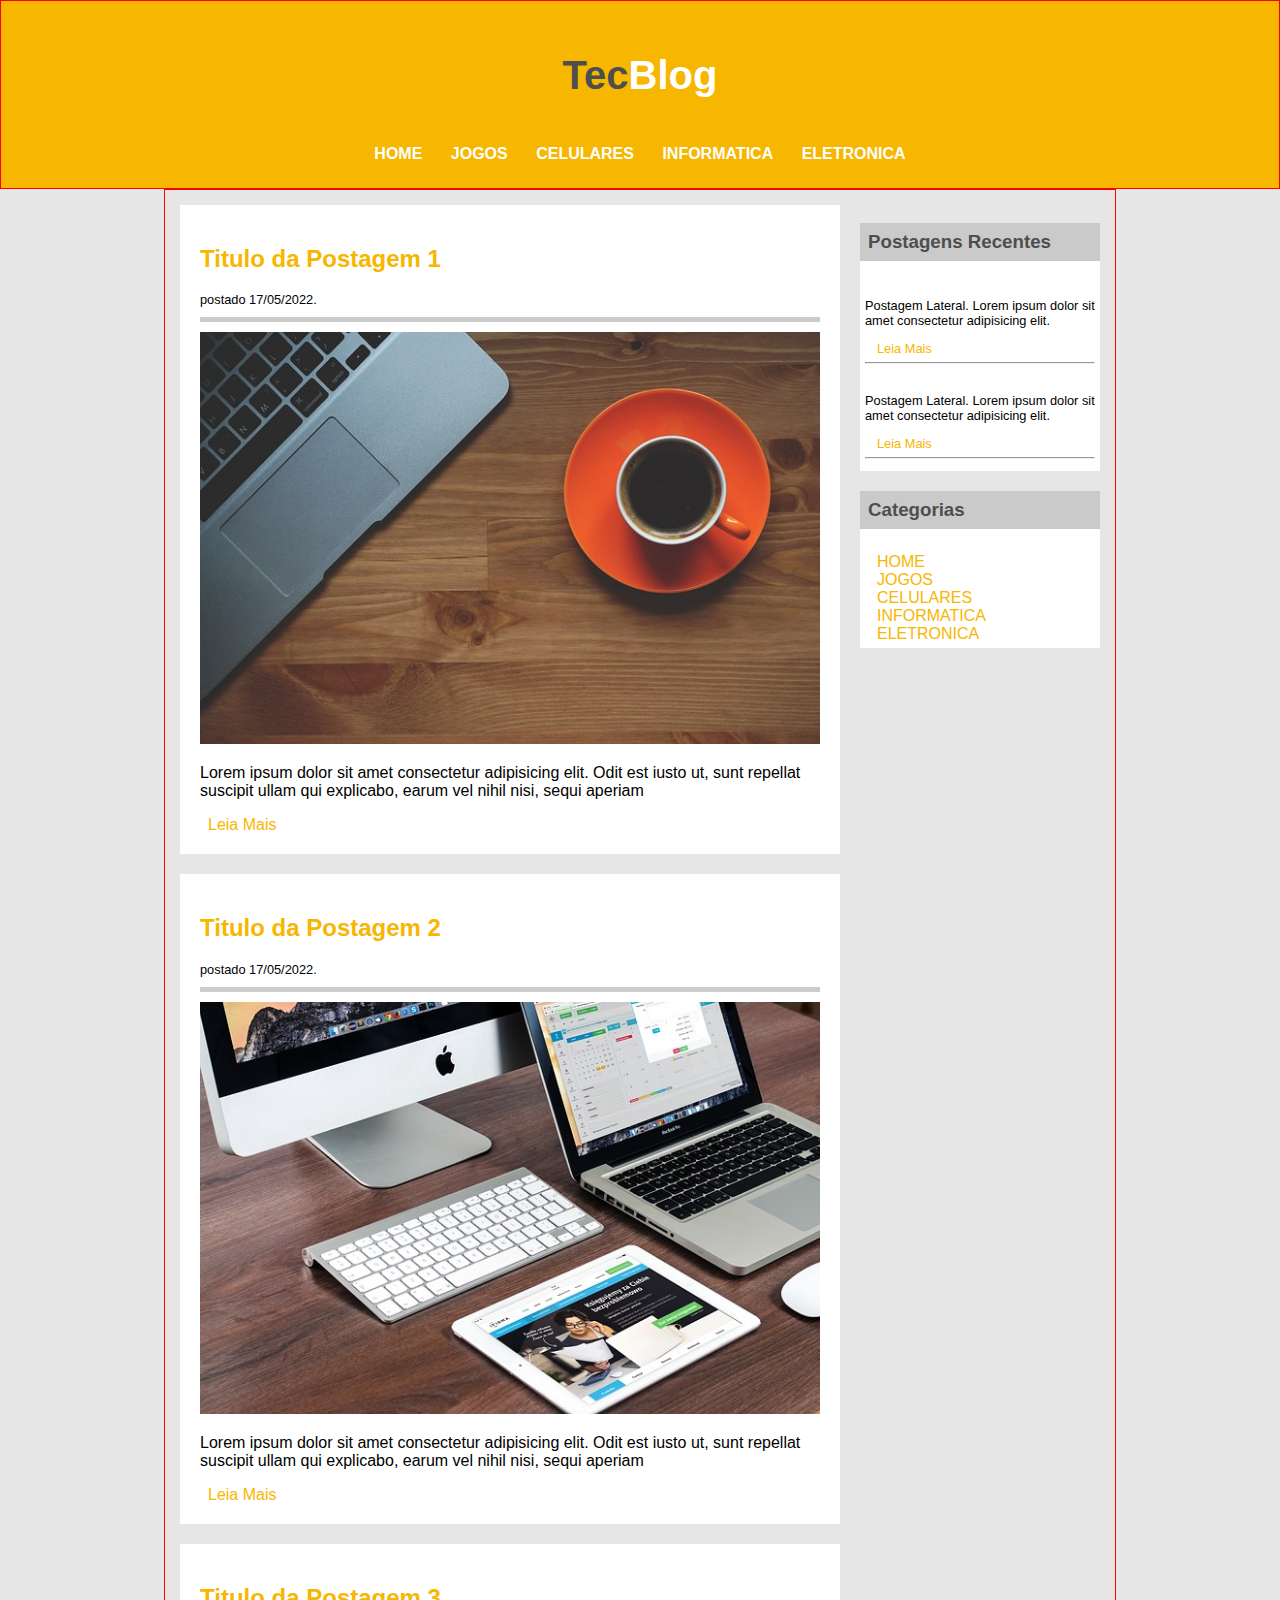
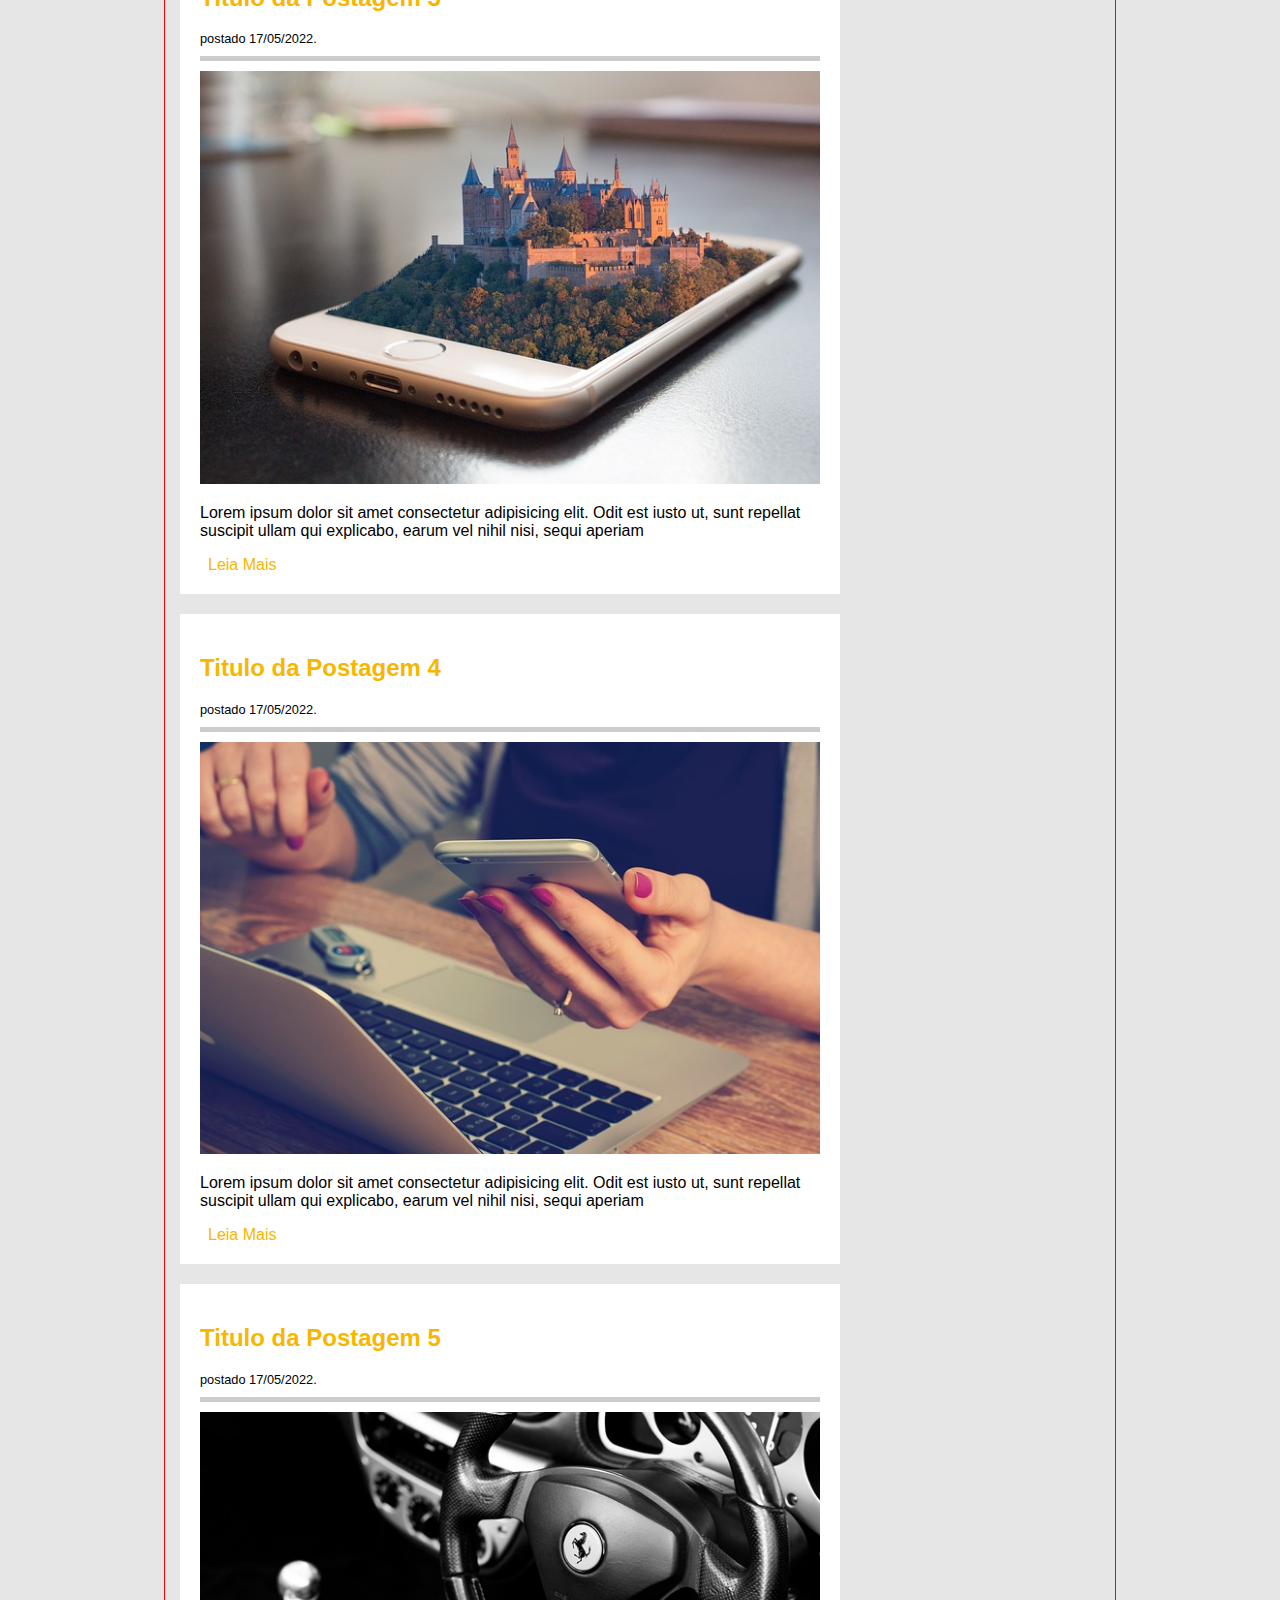
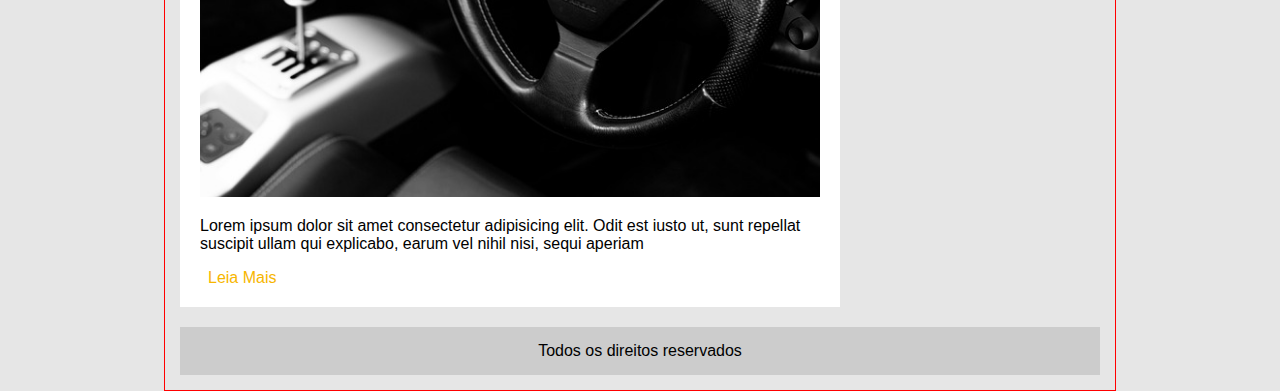
<file: index.html>
<!DOCTYPE html>
<html lang="pt-br">

<head>
    <meta charset="UTF-8">
    <meta http-equiv="X-UA-Compatible" content="IE=edge">
    <meta name="viewport" content="width=device-width, initial-scale=1.0">
    <title>TechBlog - Seu blog de tecnologia</title>
    <link rel="stylesheet" href="./css/stylesheet.css" class="css">
</head>
<header>
    <div id="area-cabecalho">
        <div id="area-logo">
            <h1>Tec<span class="branco">Blog</span></h1>
        </div>
        <div id="area-menu">
            <a href="./index.html">HOME</a>
            <a href="./jogos.html">JOGOS</a>
            <a href="./celulares.html">CELULARES</a>
            <a href="./informatica.html">INFORMATICA</a>
            <a href="./eletronica.html">ELETRONICA</a>

        </div>
    </div>
</header>

<body>

    <div id="area-principal">

        <div id="area-postagens">

            <div class="postagem">
                <!-- Abertura Postagem-->
                <h2>Titulo da Postagem 1</h2>
                <span class="data-postagem">postado 17/05/2022.</span>
                <img width="620px" src="./imagens/imagem1.jpg" alt="imagem1">
                <p>Lorem ipsum dolor sit amet consectetur adipisicing elit. Odit est iusto ut, sunt repellat suscipit ullam qui explicabo, earum vel nihil nisi, sequi aperiam</p>
                <a href="">Leia Mais</a>
                <!-- //Fechamento Postagem-->

            </div>
            <div class="postagem">
                <!-- Abertura Postagem-->
                <h2>Titulo da Postagem 2</h2>
                <span class="data-postagem">postado 17/05/2022.</span>
                <img width="620px" src="./imagens/imagem2.jpg" alt="imagem1">
                <p>Lorem ipsum dolor sit amet consectetur adipisicing elit. Odit est iusto ut, sunt repellat suscipit ullam qui explicabo, earum vel nihil nisi, sequi aperiam</p>
                <a href="">Leia Mais</a>
                <!-- //Fechamento Postagem-->

            </div>
            <div class="postagem">
                <!-- Abertura Postagem-->
                <h2>Titulo da Postagem 3</h2>
                <span class="data-postagem">postado 17/05/2022.</span>
                <img width="620px" src="./imagens/imagem3.jpg" alt="imagem1">
                <p>Lorem ipsum dolor sit amet consectetur adipisicing elit. Odit est iusto ut, sunt repellat suscipit ullam qui explicabo, earum vel nihil nisi, sequi aperiam</p>
                <a href="">Leia Mais</a>
                <!-- //Fechamento Postagem-->

            </div>
            <div class="postagem">
                <!-- Abertura Postagem-->
                <h2>Titulo da Postagem 4</h2>
                <span class="data-postagem">postado 17/05/2022.</span>
                <img width="620px" src="./imagens/imagem4.jpg" alt="imagem1">
                <p>Lorem ipsum dolor sit amet consectetur adipisicing elit. Odit est iusto ut, sunt repellat suscipit ullam qui explicabo, earum vel nihil nisi, sequi aperiam</p>
                <a href="">Leia Mais</a>
                <!-- //Fechamento Postagem-->

            </div>
            <div class="postagem">
                <!-- Abertura Postagem-->
                <h2>Titulo da Postagem 5</h2>
                <span class="data-postagem">postado 17/05/2022.</span>
                <img width="620px" src="./imagens/imagem5.jpg" alt="imagem1">
                <p>Lorem ipsum dolor sit amet consectetur adipisicing elit. Odit est iusto ut, sunt repellat suscipit ullam qui explicabo, earum vel nihil nisi, sequi aperiam</p>
                <a href="">Leia Mais</a>
                <!-- //Fechamento Postagem-->

            </div>
        </div>

        <div class="area-lateral">

            <div class="conteudo-lateral">
                <h3>Postagens Recentes</h3>
                <div class="texto-lateral">
                    <p>Postagem Lateral. Lorem ipsum dolor sit amet consectetur adipisicing elit.</p>
                    <a href="">Leia Mais</a>
                    <hr>
                </div>
                <div class="texto-lateral">
                    <p>Postagem Lateral. Lorem ipsum dolor sit amet consectetur adipisicing elit.</p>
                    <a href="">Leia Mais</a>
                    <hr>
                </div>
            </div>
            <div class="conteudo-lateral">
                <h3>Categorias</h3>
                <div class="postagem-lateral">
                    <a href="./index.html">HOME</a><br>
                    <a href="./jogos.html">JOGOS</a><br>
                    <a href="./celulares.html">CELULARES</a><br>
                    <a href="./informatica.html">INFORMATICA</a><br>
                    <a href="./eletronica.html">ELETRONICA</a><br>

                </div>
            </div>
        </div>
        <div id="rodape">
            Todos os direitos reservados
        </div>

</body>

</html>
</file>
<file: css/stylesheet.css>
/* TAGs */

body {
    font-size: 1em;
    font-family: 'Trebuchet MS', 'Lucida Sans Unicode', 'Lucida Grande', 'Lucida Sans', Arial, sans-serif;
    background: #e6e6e6;
    margin: 0px;
}

h1 {
    color: #4e4e4e;
    font-size: 2.5em;
}

h2 {
    color: #f7b600;
}

h3 {
    background: #cacaca;
    color: #4e4e4e;
    padding: 8px;
}

a {
    padding: 8px 12px;
}

a:hover {
    color: #f700e3;
    text-decoration: dotted;
    padding: 10px;
    border-radius: 10px;
}

a:link,
a:visited {
    color: #f7b600;
    text-decoration: none;
}

#area-cabecalho a:link,
#area-cabecalho a:visited {
    color: white;
    text-decoration: none;
    font-weight: bold;
}

#area-cabecalho a:hover {
    color: #f7b600;
    background: #e6e6e6;
    border-radius: 20px;
}

#area-cabecalho a:active {
    color: #fff;
    background: #000;
    border-radius: 20px;
}


/* Classes*/

.branco {
    color: white;
}

.postagem a {
    padding: 8px;
    margin-top: 40px;
}

.postagem {
    padding: 20px;
    margin-bottom: 20px;
    background: white;
}

.data-postagem {
    font-size: 0.8em;
    border-bottom: 5px solid #CCC;
    padding-bottom: 10px;
    margin-bottom: 10px;
    display: block;
}

.area-lateral {
    width: 240px;
    float: right;
}

.conteudo-lateral {
    background: white;
    margin-bottom: 20px;
}

.texto-lateral {
    font-size: 0.8em;
    padding: 5px 5px;
}

.postagem-lateral {
    font-size: 1em;
    padding: 0px;
    padding: 5px 5px;
}


/* IDSs*/

#area-cabecalho {
    background: #f7b600;
    color: #e6e6e6;
    padding: 15px;
    text-align: center;
    text-decoration: none;
    border: 1px solid red;
    margin: 0px;
}

#area-logo,
#area-menu {
    padding: 10px;
    text-decoration: none;
}

#area-principal {
    border: 1px solid red;
    width: 920px;
    margin: 0px auto;
    padding: 15px;
}

#area-postagens {
    width: 660px;
    float: left;
}

#rodape {
    clear: both;
    background: #ccc;
    text-align: center;
    padding: 15px;
}
</file>
